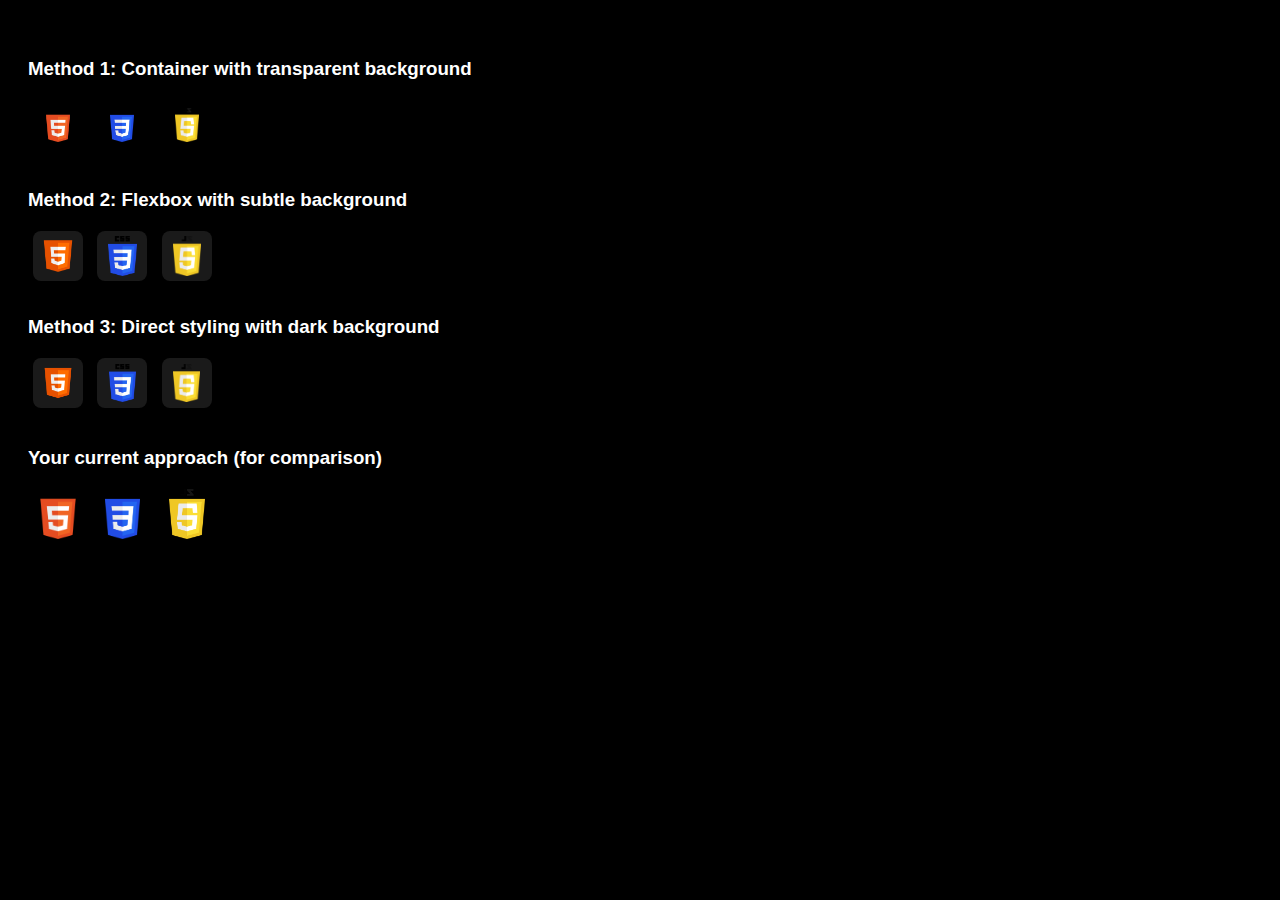
<file: test.html>
<!DOCTYPE html>
<html lang="en">
<head>
    <meta charset="UTF-8">
    <meta name="viewport" content="width=device-width, initial-scale=1.0">
    <title>Uniform Icons</title>
    <style>
        body {
            background: #000;
            padding: 20px;
            font-family: Arial, sans-serif;
        }

        /* Method 1: Container approach with consistent background */
        .icon-container {
            display: inline-block;
            width: 50px;
            height: 50px;
            background: transparent;
            border-radius: 8px;
            padding: 8px;
            margin: 5px;
            box-sizing: border-box;
        }

        .icon-container img {
            width: 100%;
            height: 100%;
            object-fit: contain;
            display: block;
        }

        /* Method 2: Flexbox centering approach */
        .icon-flex {
            display: inline-flex;
            align-items: center;
            justify-content: center;
            width: 50px;
            height: 50px;
            margin: 5px;
            border-radius: 8px;
            background: rgba(255, 255, 255, 0.1);
        }

        .icon-flex img {
            max-width: 80%;
            max-height: 80%;
            object-fit: contain;
        }

        /* Method 3: Direct sizing with background normalization */
        .icon-direct {
            width: 50px;
            height: 50px;
            object-fit: contain;
            margin: 5px;
            border-radius: 8px;
            background: #1a1a1a;
            padding: 6px;
            box-sizing: border-box;
        }

        .section {
            margin: 30px 0;
            color: white;
        }

        h3 {
            color: #fff;
            margin-bottom: 15px;
        }
    </style>
</head>
<body>
    <div class="section">
        <h3>Method 1: Container with transparent background</h3>
        <div class="icon-container">
            <img src="./img/html-logo.png" alt="HTML5">
        </div>
        <div class="icon-container">
            <img src="./img/css-logo.png" alt="CSS3">
        </div>
        <div class="icon-container">
            <img src="./img/js-logo.png" alt="JavaScript">
        </div>
    </div>

    <div class="section">
        <h3>Method 2: Flexbox with subtle background</h3>
        <div class="icon-flex">
            <img src="./img/icons8-html-5-144.png" alt="HTML5">
        </div>
        <div class="icon-flex">
            <img src="./img/css-logo.png" alt="CSS3">
        </div>
        <div class="icon-flex">
            <img src="./img/js-logo.png" alt="JavaScript">
        </div>
    </div>

    <div class="section">
        <h3>Method 3: Direct styling with dark background</h3>
        <img class="icon-direct" src="./img/icons8-html-5-144.png" alt="HTML5">
        <img class="icon-direct" src="./img/css-logo.png" alt="CSS3">
        <img class="icon-direct" src="./img/js-logo.png" alt="JavaScript">
    </div>

    <div class="section">
        <h3>Your current approach (for comparison)</h3>
        <img src="./img/html-logo.png" alt="HTML5" style="width: 50px; height: 50px; margin: 5px;">
        <img src="./img/css-logo.png" alt="CSS3" style="width: 50px; height: 50px; object-fit: scale-down; margin: 5px;">
        <img src="./img/js-logo.png" alt="JavaScript" style="width: 50px; height: 50px; object-fit: scale-down; margin: 5px;">
    </div>
</body>
</html>
</file>
